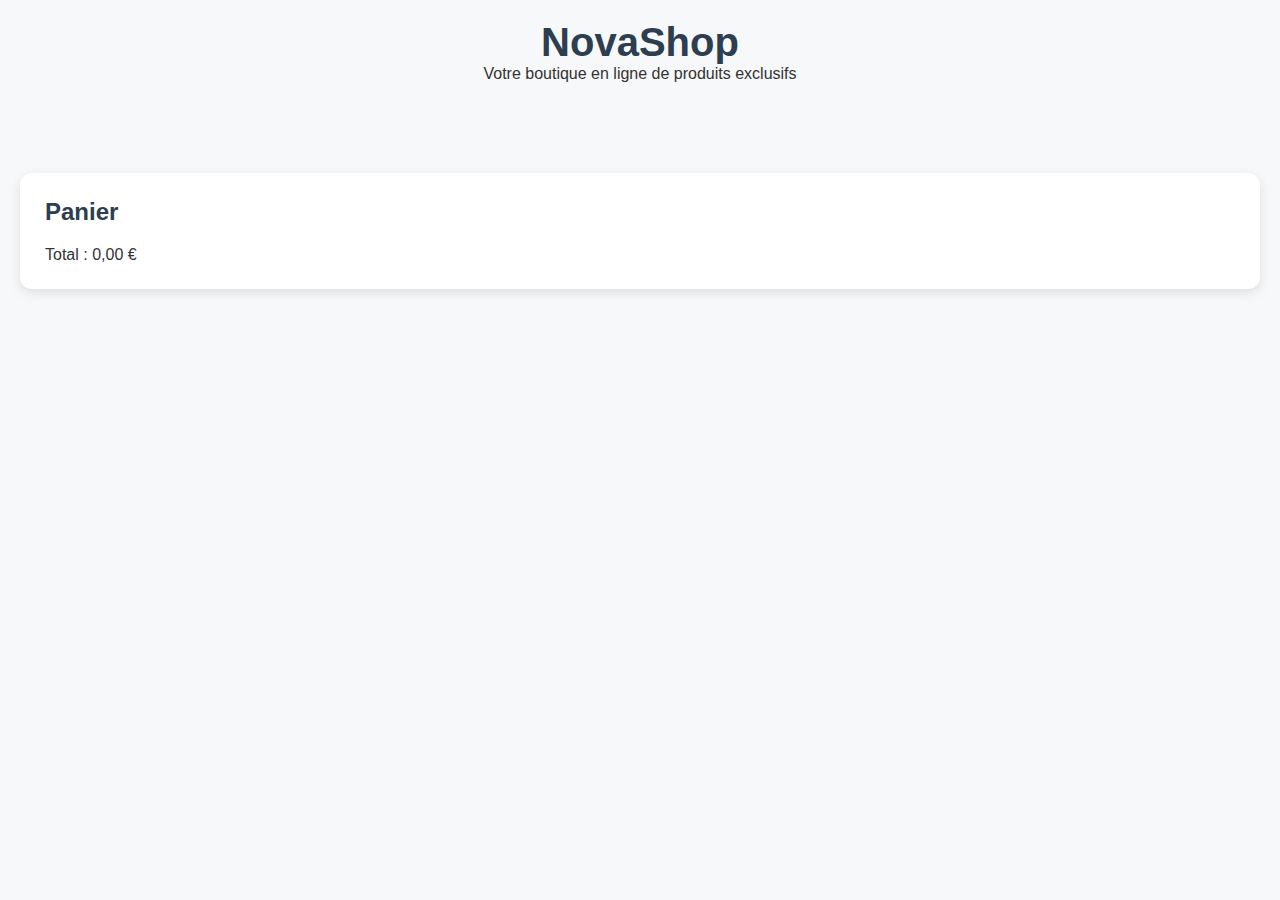
<file: index.html>
<!DOCTYPE html>
<html lang="fr">
<head>
    <meta charset="UTF-8">
    <title>NovaShop</title>
    <link rel="stylesheet" href="styles.css">
    <!-- PayPal SDK -->
    <script src="https://www.paypal.com/sdk/js?client-id=TON_CLIENT_ID&currency=EUR"></script>
</head>
<body>
    <header>
        <h1>NovaShop</h1>
        <p>Votre boutique en ligne de produits exclusifs</p>
    </header>

    <main>
        <div id="products"></div>
    </main>

    <section id="checkout">
        <h2>Panier</h2>
        <div id="cart-items"></div>
        <p>Total : <span id="order-total">0,00 €</span></p>
        <div id="paypal-button-container"></div>
    </section>

    <script src="script.js"></script>
</body>
</html>
</file>
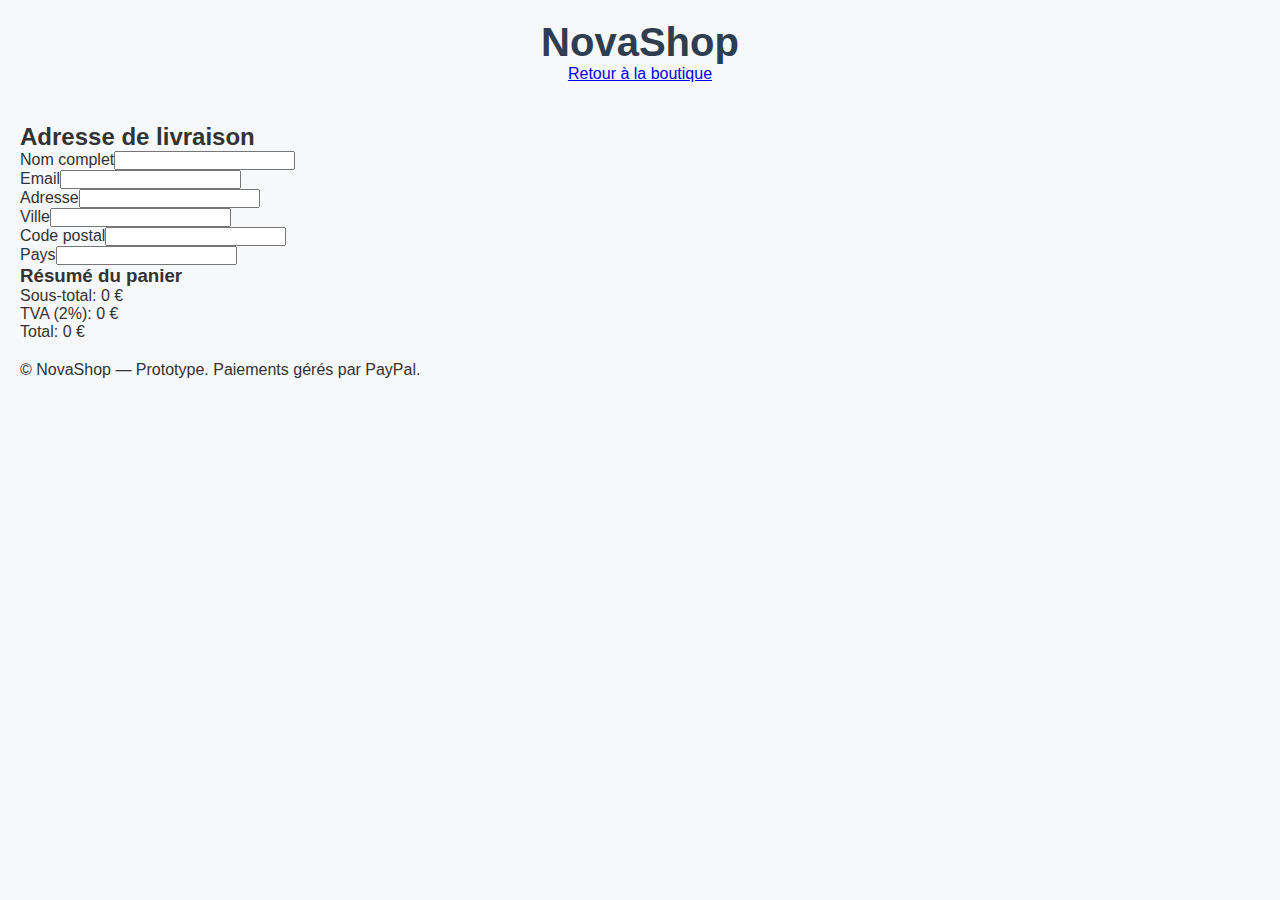
<file: checkout.html>
<!DOCTYPE html>
<html lang="fr">
<head>
<meta charset="UTF-8">
<meta name="viewport" content="width=device-width, initial-scale=1.0">
<title>NovaShop — Checkout</title>
<link rel="stylesheet" href="styles.css">
<script src="https://www.paypal.com/sdk/js?client-id=AVNseyD2uEuxrqmJe_3Yuv1Bru7ufk9oUTyw2pDY2k18z_ftKjrCYXr1Zx8LoffN9yRVa0JXfuR_MthN&currency=EUR"></script>
</head>
<body>

<header>
  <div class="container header-container">
    <h1 class="logo">NovaShop</h1>
    <div class="header-right">
      <a href="index.html" class="btn">Retour à la boutique</a>
    </div>
  </div>
</header>

<main>
  <section class="checkout container">
    <h2>Adresse de livraison</h2>
    <form id="checkout-form">
      <div class="form-group"><label for="name">Nom complet</label><input id="name" required></div>
      <div class="form-group"><label for="email">Email</label><input id="email" required></div>
      <div class="form-group"><label for="address">Adresse</label><input id="address" required></div>
      <div class="form-group"><label for="city">Ville</label><input id="city" required></div>
      <div class="form-group"><label for="zip">Code postal</label><input id="zip" required></div>
      <div class="form-group"><label for="country">Pays</label><input id="country" required></div>

      <h3>Résumé du panier</h3>
      <div id="checkout-cart-items"></div>
      <p>Sous-total: <span id="checkout-subtotal">0 €</span></p>
      <p>TVA (2%): <span id="checkout-tax">0 €</span></p>
      <p>Total: <span id="checkout-total">0 €</span></p>

      <div id="paypal-button-container" style="margin-top:20px;"></div>
    </form>
  </section>
</main>

<footer>
  <p>© NovaShop — Prototype. Paiements gérés par PayPal.</p>
</footer>

<script src="checkout.js"></script>
</body>
</html>
</file>
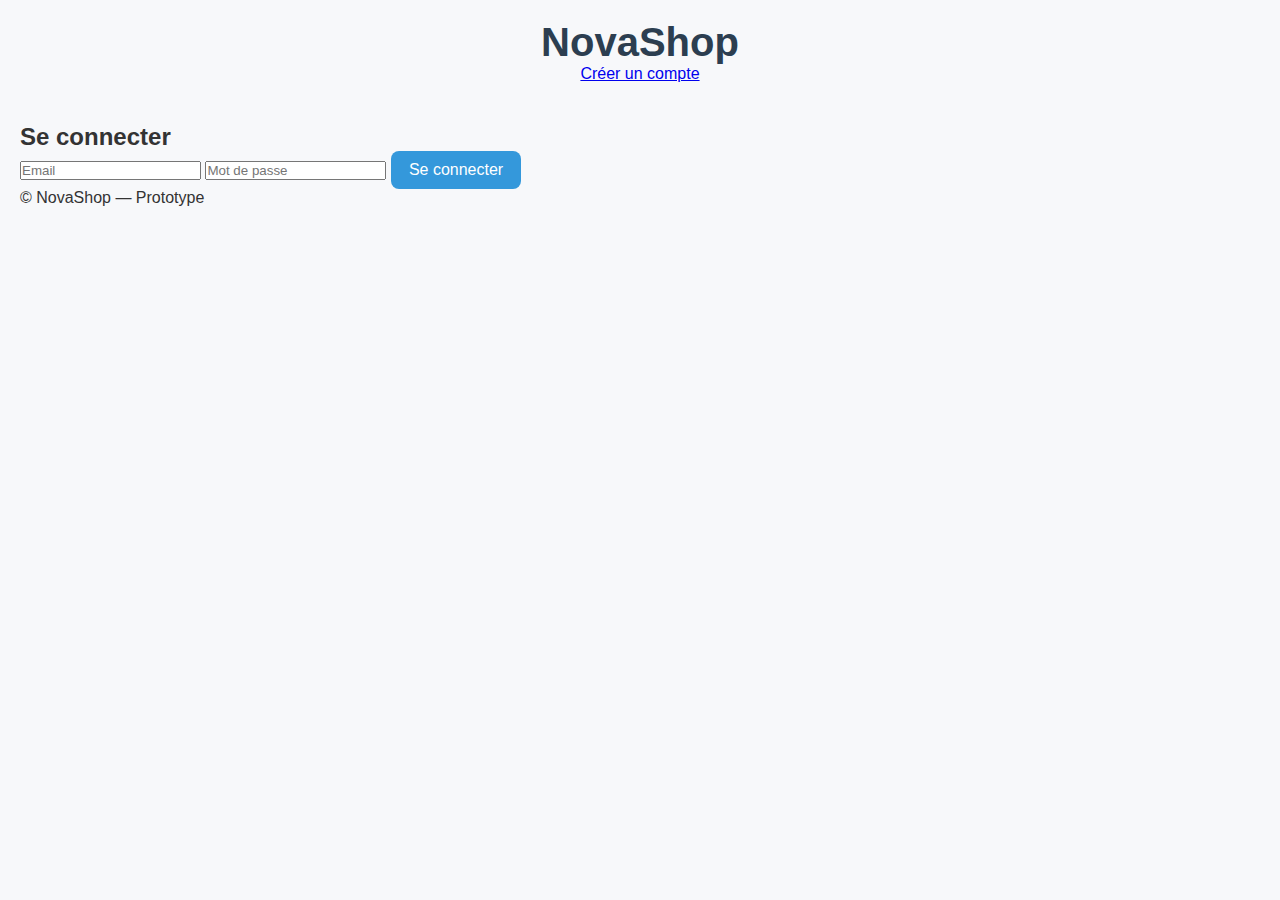
<file: login.html>
<!DOCTYPE html>
<html lang="fr">
<head>
<meta charset="UTF-8">
<meta name="viewport" content="width=device-width, initial-scale=1.0">
<title>NovaShop — Connexion</title>
<link rel="stylesheet" href="styles.css">
</head>
<body>
<header>
  <div class="container header-container">
    <h1 class="logo">NovaShop</h1>
    <div class="header-right">
      <a href="register.html" class="btn">Créer un compte</a>
    </div>
  </div>
</header>

<main>
<section class="auth container">
  <h2>Se connecter</h2>
  <form id="login-form">
    <input type="email" id="login-email" placeholder="Email" required>
    <input type="password" id="login-password" placeholder="Mot de passe" required>
    <button type="submit">Se connecter</button>
  </form>
</section>
</main>

<footer>
  <p>© NovaShop — Prototype</p>
</footer>

<script>
document.getElementById("login-form").addEventListener("submit", e=>{
  e.preventDefault();
  const email = document.getElementById("login-email").value.trim();
  const password = document.getElementById("login-password").value;
  let users = JSON.parse(localStorage.getItem("users")) || [];
  const user = users.find(u=>u.email===email && u.password===password);
  if(user){
    localStorage.setItem("currentUser", JSON.stringify(user));
    alert("Connexion réussie !");
    window.location.href="index.html";
  }else{
    alert("Email ou mot de passe incorrect !");
  }
});
</script>
</body>
</html>
</file>
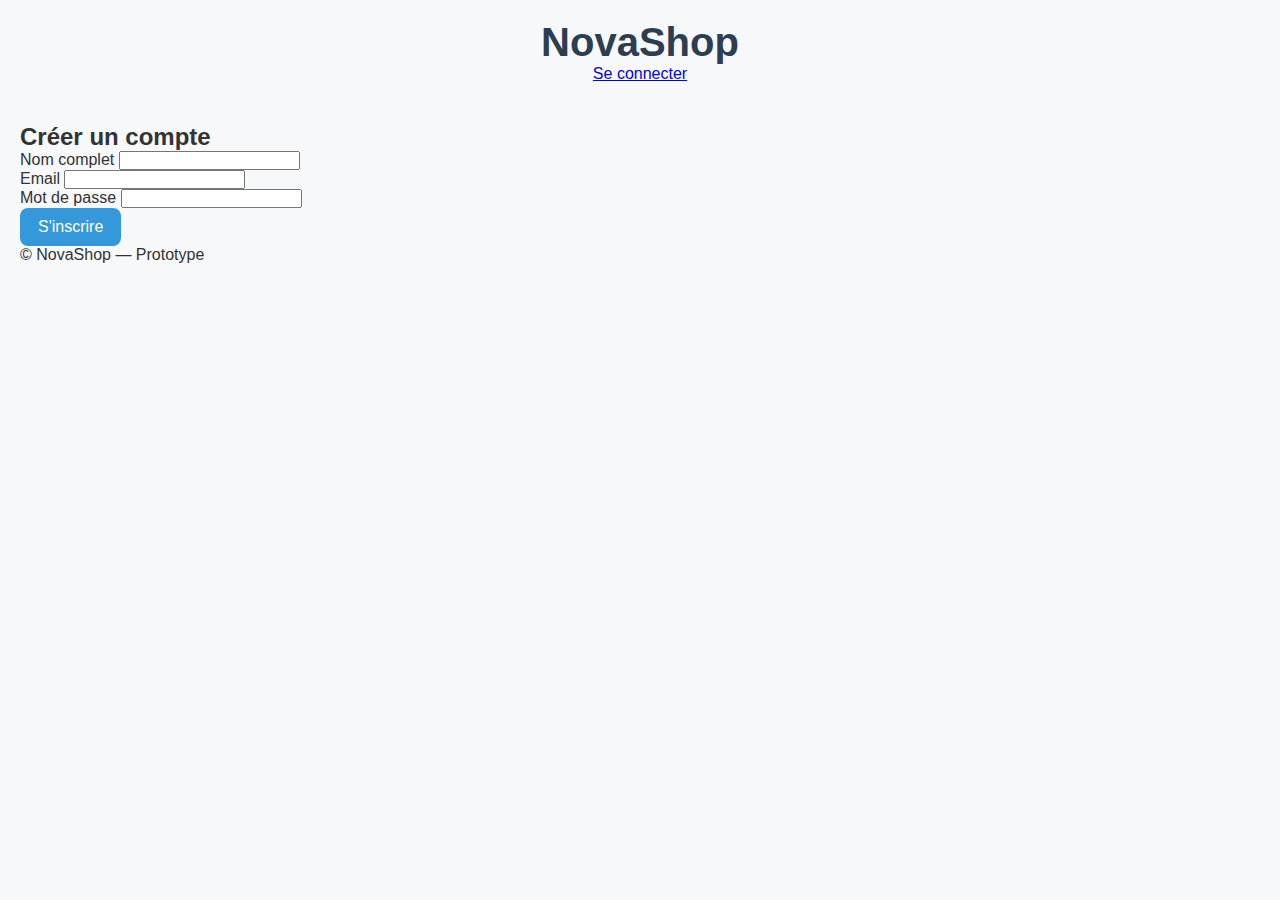
<file: registrer.html>
<!DOCTYPE html>
<html lang="fr">
<head>
<meta charset="UTF-8">
<meta name="viewport" content="width=device-width, initial-scale=1.0">
<title>NovaShop — Inscription</title>
<link rel="stylesheet" href="styles.css">
</head>
<body>

<header>
  <div class="container header-container">
    <h1 class="logo">NovaShop</h1>
    <div class="header-right">
      <a href="login.html" class="btn">Se connecter</a>
    </div>
  </div>
</header>

<main>
  <section class="auth container">
    <h2>Créer un compte</h2>
    <form id="register-form">
      <div class="form-group">
        <label for="reg-name">Nom complet</label>
        <input type="text" id="reg-name" required>
      </div>
      <div class="form-group">
        <label for="reg-email">Email</label>
        <input type="email" id="reg-email" required>
      </div>
      <div class="form-group">
        <label for="reg-password">Mot de passe</label>
        <input type="password" id="reg-password" required>
      </div>
      <button type="submit" class="btn">S'inscrire</button>
    </form>
  </section>
</main>

<footer>
  <p>© NovaShop — Prototype</p>
</footer>

<script>
const registerForm = document.getElementById("register-form");

registerForm.addEventListener("submit", e=>{
  e.preventDefault();
  const name = document.getElementById("reg-name").value.trim();
  const email = document.getElementById("reg-email").value.trim();
  const password = document.getElementById("reg-password").value;

  if(!name || !email || !password){
    alert("Veuillez remplir tous les champs !");
    return;
  }

  // Récupérer les utilisateurs existants
  let users = JSON.parse(localStorage.getItem("users")) || [];
  const exist = users.find(u=>u.email===email);
  if(exist){
    alert("Cet email est déjà inscrit !");
    return;
  }

  users.push({name,email,password});
  localStorage.setItem("users", JSON.stringify(users));
  alert("Inscription réussie ! Vous pouvez maintenant vous connecter.");
  window.location.href = "login.html";
});
</script>
</body>
</html>
</file>
<file: styles.css>
/* Reset léger */
* {
    box-sizing: border-box;
    margin: 0;
    padding: 0;
}

body {
    font-family: 'Segoe UI', Tahoma, Geneva, Verdana, sans-serif;
    background-color: #f7f8fa;
    color: #333;
    padding: 20px;
}

header {
    text-align: center;
    margin-bottom: 40px;
}

header h1 {
    font-size: 2.5rem;
    color: #2c3e50;
}

#products {
    display: grid;
    grid-template-columns: repeat(auto-fit, minmax(220px, 1fr));
    gap: 25px;
}

.product {
    background-color: #fff;
    border-radius: 12px;
    box-shadow: 0 4px 12px rgba(0,0,0,0.1);
    padding: 20px;
    text-align: center;
    transition: transform 0.2s, box-shadow 0.2s;
}

.product:hover {
    transform: translateY(-5px);
    box-shadow: 0 8px 20px rgba(0,0,0,0.15);
}

.product h3 {
    margin-bottom: 10px;
    color: #2c3e50;
}

.product p {
    margin-bottom: 15px;
    font-weight: bold;
    color: #e74c3c;
}

button {
    background-color: #3498db;
    border: none;
    color: white;
    padding: 10px 18px;
    border-radius: 8px;
    cursor: pointer;
    font-size: 1rem;
    transition: background-color 0.2s;
}

button:hover {
    background-color: #2980b9;
}

#checkout {
    margin-top: 50px;
    background-color: #fff;
    padding: 25px;
    border-radius: 12px;
    box-shadow: 0 4px 12px rgba(0,0,0,0.1);
}

#checkout h2 {
    margin-bottom: 20px;
    color: #2c3e50;
}

#cart-items p {
    margin-bottom: 10px;
}
</file>
